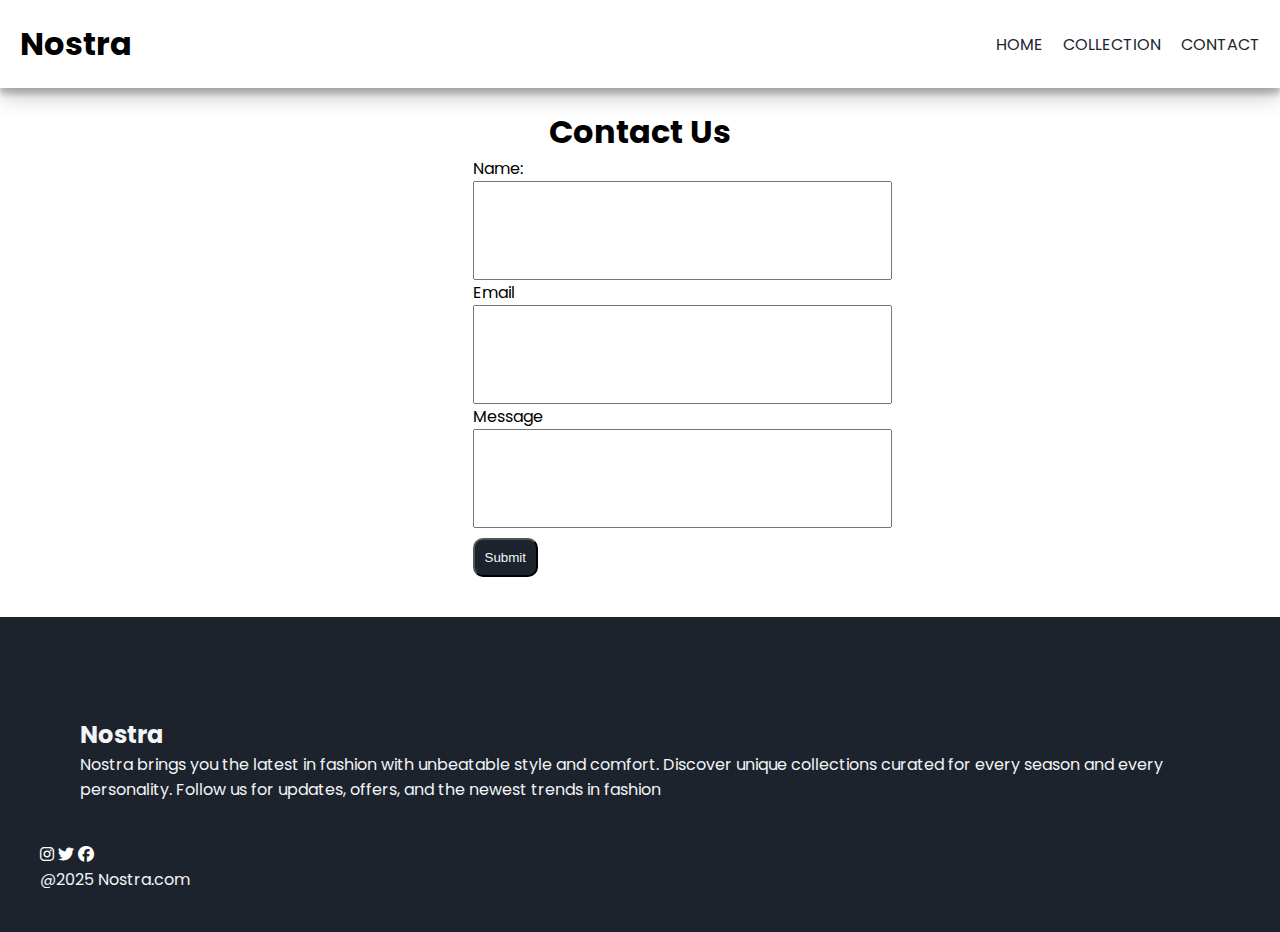
<file: contact.html>
<!DOCTYPE html>
<html lang="en">

<head>
    <meta charset="UTF-8">
    <meta name="viewport" content="width=device-width, initial-scale=1.0">
    <title>Nostra</title>

    <!--Google Fonts-->
    <link rel="preconnect" href="https://fonts.googleapis.com">
    <link rel="preconnect" href="https://fonts.gstatic.com" crossorigin>
    <link href="https://fonts.googleapis.com/css2?family=Poppins&display=swap" rel="stylesheet">

    <!--My Css-->
    <link rel="stylesheet" href="style.css">

    <!--Font Awesome Ion-->
    <link rel="stylesheet" href="https://cdnjs.cloudflare.com/ajax/libs/font-awesome/6.7.2/css/all.min.css"
        integrity="sha512-Evv84Mr4kqVGRNSgIGL/F/aIDqQb7xQ2vcrdIwxfjThSH8CSR7PBEakCr51Ck+w+/U6swU2Im1vVX0SVk9ABhg=="
        crossorigin="anonymous" referrerpolicy="no-referrer" />

</head>

<body>
    <!--nav bar-->
    <nav class="navbar">
        <h1>Nostra</h1>

        <div class="navbar-links">
            <p class="navbar-link"><a href="index.html">HOME</a></p>
            <p class="navbar-link"><a href="collection.html">COLLECTION</a></p>
            <p class="navbar-link"><a href="contact.html">CONTACT</a></p>
        </div>

        <div class="navbar-menu-toggle" onclick="shownavbar()">
            <i class="fa-solid fa-bars"></i>
        </div>
    </nav>

    <!--Side navbar-->
    <div class="side-navbar">
        <p style="text-align: right" onclick="closenavbar()">
            <i class="fa-solid fa-xmark"></i>
        </p>

        <div class="side-navbar-links">
            <p class="side-navbar-link"><a href="index.html">HOME</a></p>
            <p class="side-navbar-link"><a href="collection.html">COLLECTION</a></p>
            <p class="side-navbar-link"><a href="contact.html">CONTACT</a></p>
        </div>
    </div>

    <div class="contact-details">
        <h1>Contact Us</h1>
        <form id="forms">
            <div>
                <label classname="label-container">Name:</label>
                <input classname="search-item" type="text">
            </div>
            <div>
                <label classname="label-container">Email</label>
                <input classname="search-item" type="email">
            </div>
            <div>
                <label classname="label-container">Message</label>
                <input classname="search-item" type="text">
            </div>

            <button class="response">Submit</button>

        </form>
    </div>

    <!--Footer-->
    <div class="footer">
        <div class="footer-container">
            <div class="footer box-1">
                <h2 class="headingtext">Nostra</h2>
                <p>Nostra brings you the latest in fashion with unbeatable style and comfort.
                    Discover unique collections curated for every season and every personality.
                    Follow us for updates, offers, and the newest trends in fashion</p>
            </div>

            <div class="footer-cointainer-ion">
                <i class="fa-brands fa-instagram" style="color: #ffffff;"></i>
                <i class="fa-brands fa-twitter" style="color: #ffffff;"></i>
                <i class="fa-brands fa-facebook" style="color: #ffffff;"></i>
            </div>
        </div>
        <p>@2025 Nostra.com</p>
    </div>

    <script src="index.js" type="text/javascript"></script>
</body>

</html>
</file>
<file: style.css>
*{
    padding: 0;
    margin: 0;
}

body{
        font-family: "Poppins", sans-serif;
        font-weight: 400;
        font-style: normal;
}

.navbar{
    display: flex;
    justify-content: space-between;
    align-items: center;
    padding: 20px;
    box-shadow:rgba(0, 0, 0, 0.19) 0px 10px 20px, rgba(0, 0, 0, 0.23) 0px 6px 6px;
    
}

.navbar-links{
    display: flex;
    column-gap: 20px;
}

.navbar-links a{
    color: #1D232C;
    text-decoration: none;
}

.navbar-links a:hover{
    text-decoration: underline;
    color: #1D232C;
}

.navbar-menu-toggle{
    display: none;
}

/*Side Navbar*/
.side-navbar{
    background-color: #1D232C;
    width: 50%;
    height: 100%;
    position: fixed;
    top: 0;
    left: -60%;
    padding: 20px;
    color: white;
    transition: 2s;
}

.side-navbar-link{
    margin-bottom: 30px;
}

.side-navbar-links a{
    text-decoration: none;
    color:white;
}

.side-navbar-links a:hover{
    text-decoration: underline;
}

/*Header*/
.header{
    display: flex;
    justify-content: center;
    gap: 50px;
    padding: 50px;
}

.header-button{
    padding-left: 20px;
    padding-right: 20px;
    padding-top: 10px;
    padding-bottom: 10px;
    margin-top: 10px;
    background-color: #1D232C;
    color: white;
    cursor: pointer;
}
.service-container-1{
    display: flex;
    justify-content: space-between;
    align-items: center;
}

.service-container-2{
    display: flex;
    justify-content: space-between;
    align-items: center;
    gap: 10px;

}

.service-container-2 div{
    background-color: #f2f4f7;
    border-radius: 5px;
    padding: 10px;
}

.new-arrival{
    display: flex;
    justify-content: space-between;
    flex-wrap: wrap;
}

.new-arrival-container{
    position: relative;
    flex-basis: 20%;
}

.new-arrival button{
    padding-left: 10%;
    padding-right: 10%;
    padding-top: 5%;
    padding-bottom: 5%;
    margin-top: 10px;
    color: #1D232C;
    top: 50%;
    left: 18%;
    border-radius: 10px;
    border: none;
    position: absolute;
}

.news{
    display: flex;
    flex-direction: column;
    align-items: center;
    margin-top: 20px;
}

.news input{
    padding: 11px;
    width: 80vw;
    margin-bottom: 10px;
    border: solid black 3px;
}

.news button{
    margin-top: 10px;
    color: #f2f4f7;
    background-color: #1D232C;
    border-radius: 10px;
    padding: 10px;
}

.footer{
    margin-top: 20px;
    padding: 40px;
    background-color: #1D232C;
    color: #f2f4f7;
}

.product-section{
    margin-top: 20px;
}

.product-search{
    width: 80%;
    border: solid black 2px;
    border-radius: 20px;
    display: flex;
    justify-content: space-between;
    align-items: center;
    padding: 10px;
    margin: auto;
}

.product-search input{
    border: none;
    background-color: transparent;
    width: 100%;
}

.product-search input:focus{
    outline: none;
}

.products{
    padding: 20px;
    display: flex;
    gap: 150px;
    flex-wrap: wrap;
    justify-content: space-around;
}

.product-box{
    text-align: center;
    flex-basis: 20%;
}

.product-box img{
    border-radius: 10px;
}

.contact-details{
    justify-items: center;
    padding: 20px;
 
}

#forms input{
    padding: 40px;
    width: 100%;
}

.response{
    padding: 10px;
    justify-content: center;
    margin-top: 10px;
    color: #f2f4f7;
    background-color: #1D232C;
    border-radius: 10px;
}

.response:hover{
    cursor: pointer;
}

/*Media Query*/
@media screen and (max-width:700px){
    .navbar-menu-toggle{
        display: block;
}

.navbar-links{
    display: none;
}

.header-image{
    display: none;
}

.service-container-1{
    display: none;
}

.service-container-2{
    flex-direction: column;
}
}
</file>
